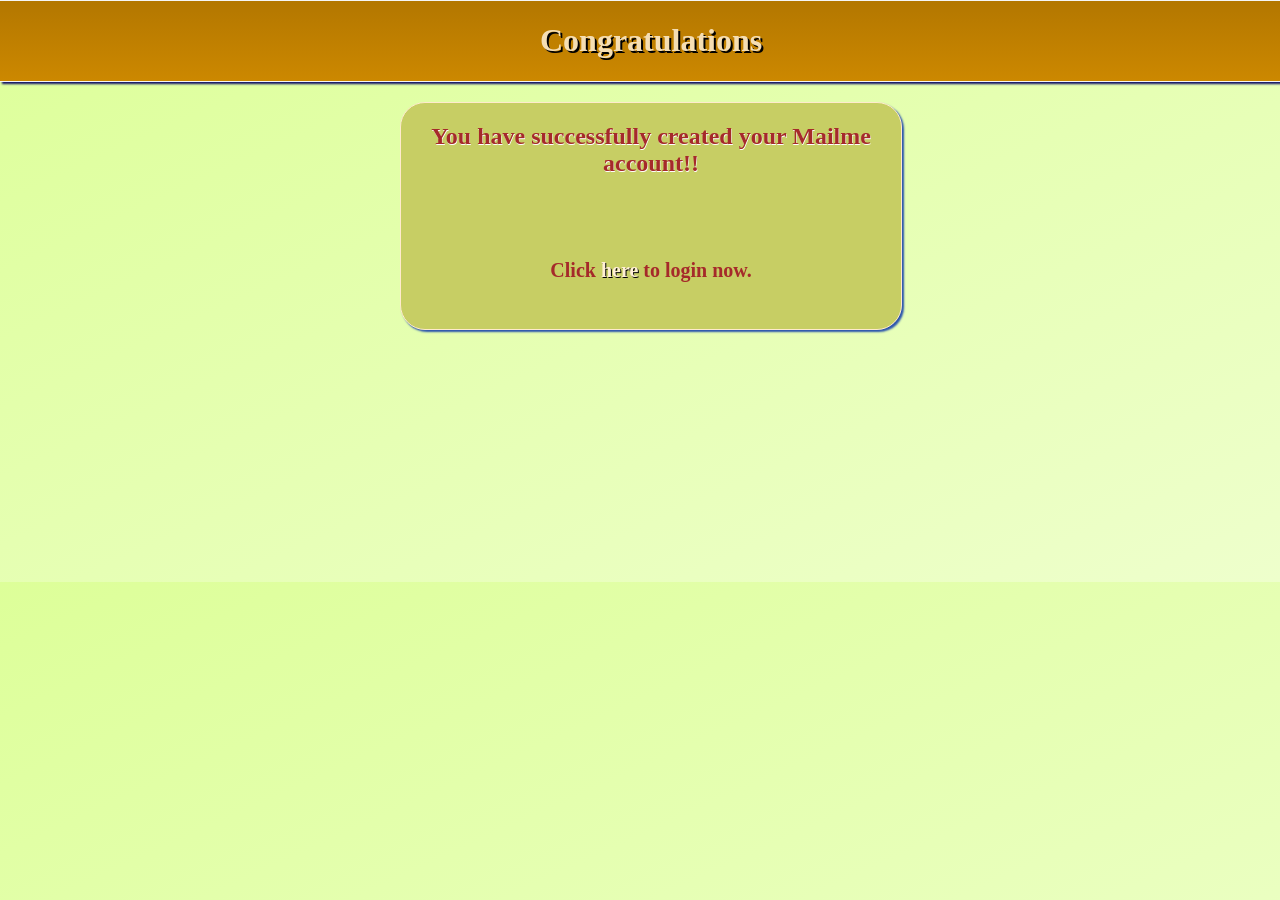
<file: Registration Form/congrats page.html>
<!DOCTYPE html>
<html>
<head>
    <title>Congratulations!</title>
        <link href="congrats.css" type="text/css" rel="stylesheet">
</head>
<body>

        <div class="sf">
                <div class="fc1">
                    <h1>Congratulations</h1>
                </div>
                <div class="fc2">
                    <h2 style="text-align: center">You have successfully created your Mailme account!!</h2><br><br>
                    <h4>Click<a href="login.html" style="text-decoration: none; color: papayawhip;  text-shadow: 1px 1px black;"> here </a>to login now.</h4>

                </div>

</body>
</html>
</file>
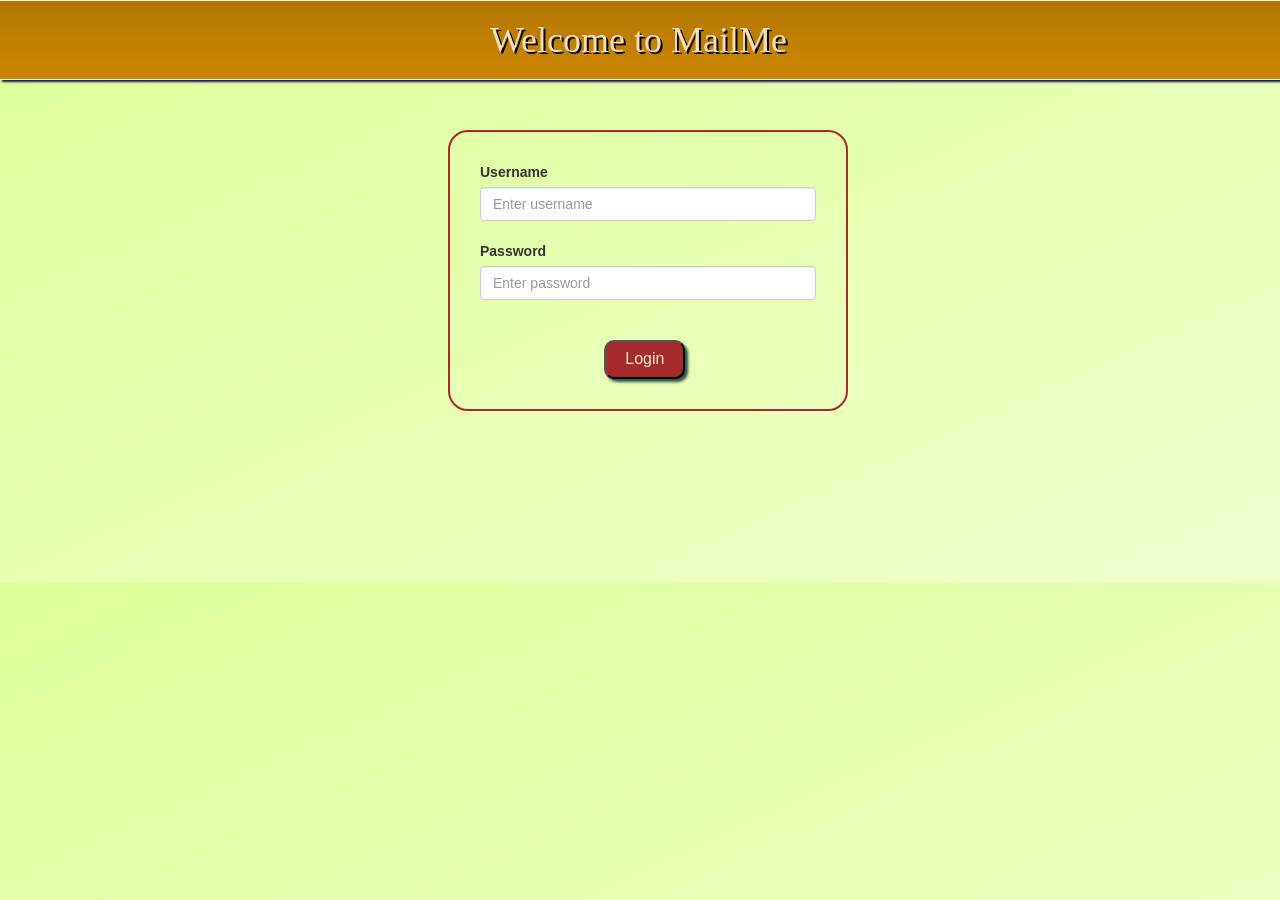
<file: Registration Form/login.html>
<!DOCTYPE html>
<html>
    <head>
            <title>Login to MailMe</title>
            <link href="csslogin.css" type="text/css" rel="stylesheet">
            <!-- Latest compiled and minified CSS -->
<link rel="stylesheet" href="https://maxcdn.bootstrapcdn.com/bootstrap/3.4.0/css/bootstrap.min.css">

<!-- jQuery library -->
<script src="https://ajax.googleapis.com/ajax/libs/jquery/3.4.1/jquery.min.js"></script>

<!-- Latest compiled JavaScript -->
<script src="https://maxcdn.bootstrapcdn.com/bootstrap/3.4.0/js/bootstrap.min.js"></script>
<style>
button{
                font-size: 16px; 
            background-color:brown; 
            color: blanchedalmond ;
            border-radius: 10px; 
            padding-left: 19px; 
            padding-right: 19px; 
            padding-top: 6px; 
            padding-bottom: 6px; 
            margin-left: 37%;
            box-shadow: 3px 3px 3px darkslategray;
            }</style>
    </head>
    <body>
        <div class="superflex">
                <div class="fc1">
                        <div id="header"><h1>Welcome to MailMe</h1></div>
                </div>


                        <form method="POST" action="">

                                <div class="form-group">
                                    <label for="inputUserName">Username</label>
                                    <input class="form-control" placeholder="Enter username" type="text" id="inputUserName" onfocus="this.placeholder=''" onblur="this.placeholder='Enter username'" required/><br>
                               
                                
                                    <label for="inputPassword">Password</label>
                                    <input class="form-control" placeholder="Enter password" type="password" id="inputPassword" onfocus="this.placeholder=''" onblur="this.placeholder='Enter password'"required/><br><br>
                                
                                <button type="submit">Login</button>
                        </div>
                            </form>
                    

        </div>
    </body>
    

</html>
</file>
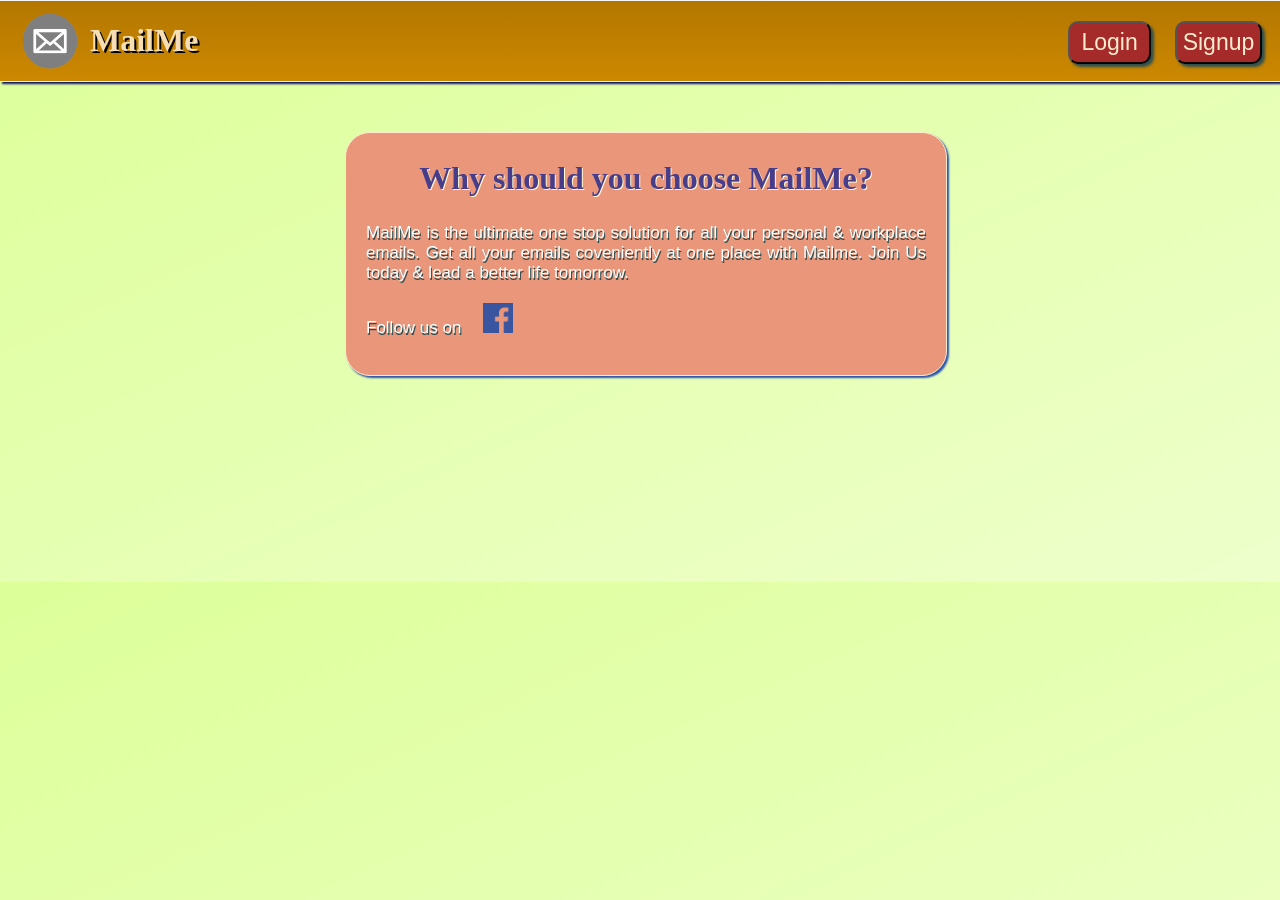
<file: Registration Form/regform.html>
<!DOCTYPE html>
<html>
<head>
<title>Welcome to Mailme</title>


<link href="regform.css" type="text/css" rel="stylesheet">
</head>
<body>
<div class="superflex">
    <div class="flex-container">
    <div><img src="logo.png" alt="Mailme logo" height="63px" width="60px"></div>
    <div><h1>MailMe</h1></div>
    <div id="db">
        <a href="login.html"><button id="button">Login</button></a>
        <a href="regpage.html"><button id="button2">Signup</button></a>
        
    </div>
    </div>
    <div class="flex-container2">
        <h2>Why should you choose MailMe?</h2>
        <p style="text-align: justify">MailMe is the ultimate one stop solution for all your personal & workplace emails. 
        Get all your emails coveniently at one place with Mailme. Join Us today & lead a better life tomorrow.<br><br>
        Follow us on &emsp;<a href="https:\\www.facebook.com"><img src="fb.png" alt="facebook logo" height="30px" width="30px"></a>
       </p>
    </div>
</div>
</body>



</html>
</file>
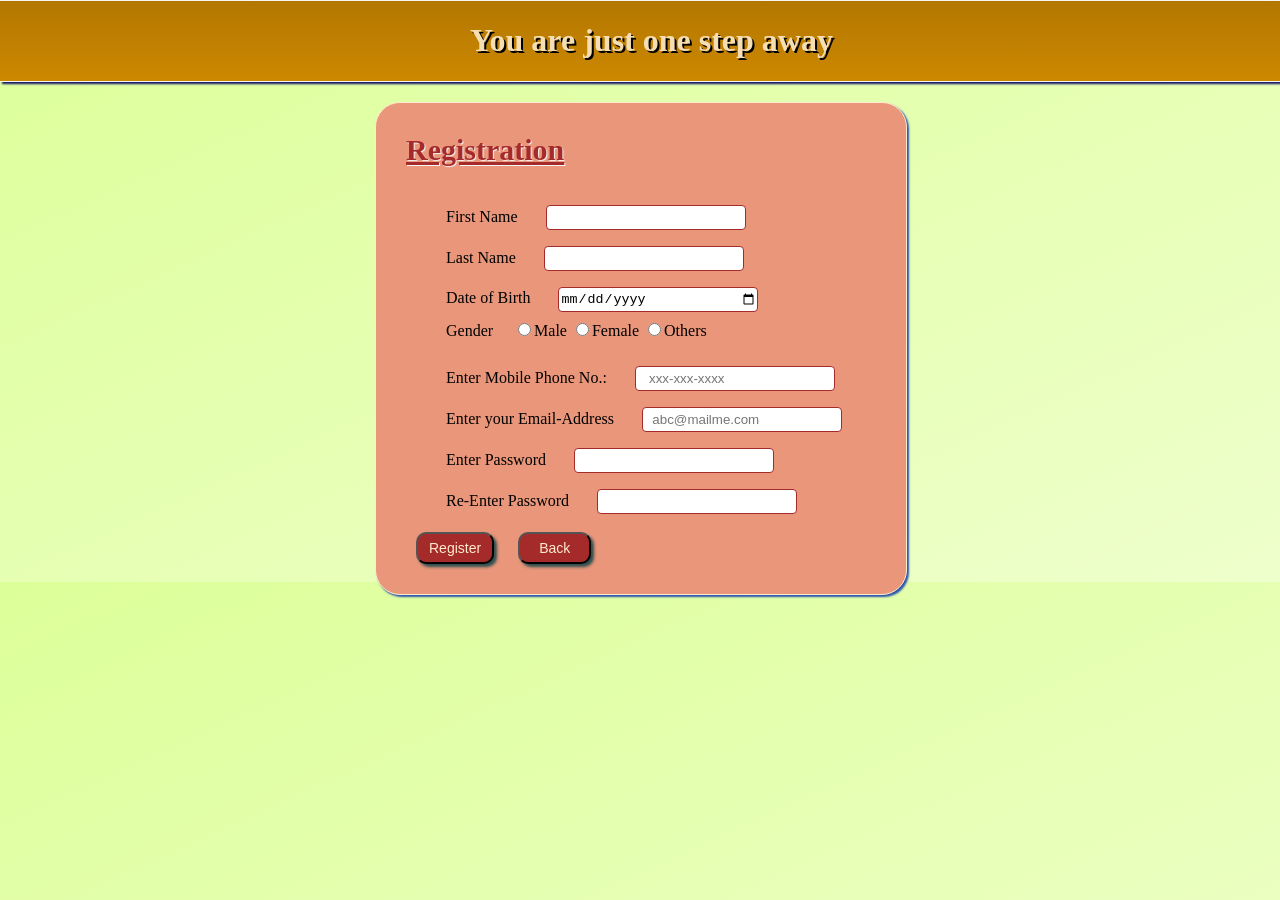
<file: Registration Form/regpage.html>
<!DOCTYPE html>
<html>
<head>
<title>
    Registration
</title>
<link href="regpage.css" type="text/css" rel="stylesheet">
<style>
label{
    margin-left: 40px;
}
input[type=text]{
    margin: 18px;
    width:40%;
    box-sizing: border-box;
    margin: 8px;
    display: inline-block;
    border: 1px solid brown;
    border-radius: 4px;
}
input[type=tel]
{
    margin: 18px;
    width:40%;
    box-sizing: border-box;
    margin: 8px;
    display: inline-block;
    border: 1px solid brown;;
    border-radius: 4px; 
}
input[type=email]{
    margin: 18px;
    width:40%;
    box-sizing: border-box;
    margin: 8px;
    display: inline-block;
    border: 1px solid brown;
    border-radius: 4px;
}
input[type=password]
{
    margin: 18px;
    width:40%;
    box-sizing: border-box;
    margin: 8px;
    display: inline-block;
    border: 1px solid brown;
    border-radius: 4px;
}
input[type=date]
{   margin: 18px;
    width:40%;
    box-sizing: border-box;
    margin: 8px;
    display: inline-block;
    border: 1px solid brown;
    border-radius: 4px;
}

input[type=submit]
{
    font-family: 'Gill Sans', 'Gill Sans MT', Calibri, 'Trebuchet MS', sans-serif; 
    font-size: 14px; 
    background-color:brown; 
    color: blanchedalmond ;
    border-radius: 10px; 
    padding-left: 11px; 
    padding-right: 11px; 
    padding-top: 6px; 
    padding-bottom: 6px; 
    margin: 10px;
    box-shadow: 3px 3px 3px darkslategray;
}
input[type=button]
{font-family: 'Gill Sans', 'Gill Sans MT', Calibri, 'Trebuchet MS', sans-serif; 
    font-size: 14px; 
    background-color:brown; 
    color: blanchedalmond ;
    border-radius: 10px; 
    padding-left: 19px; 
    padding-right: 19px; 
    padding-top: 6px; 
    padding-bottom: 6px; 
    margin: 10px;
    box-shadow: 3px 3px 3px darkslategray;
}
.hero{
    height: 25px;
}
</style>
</head>
<body>
    <div class="sf">
    <div class="fc1">
        <div><h1>You are just one step away</h1></div>
    </div>
    <div class="fc2">
            <form method="GET" action="congrats page.html">

                    <h3><u>Registration</u></h3>
                        <label for="fname">First Name</label> &ensp;&#160;
                        <input class="hero" type="text" id="fname" name="fname" required><br>                
                        <label for="sname"> Last Name</label>&emsp;
                        <input class="hero" type="text" id="sname" name="sname"><br>
                        <label for="DOB">Date of Birth</label>&emsp;
                        <input class="hero" type="date" name="DOB" required><br>
        
                        <label for="gender">Gender</label>&emsp;
                        <input type="radio" name="gender" id="gendermale">Male
                        <input type="radio" name="gender" id="genderfemale">Female
                        <input type="radio" name="gender" id="genderothers">Others<br><br>

                        <label>Enter Mobile Phone No.:</label>&emsp;
                        <input class="hero" type="tel" name="Mobile" required pattern="[0-9]{3}-[0-9]{3}-[0-9]{4}" placeholder="   xxx-xxx-xxxx" onfocus="this.placeholder=''" onblur="this.placeholder='xxx-xxx-xxxx'"><br>

                        <label>Enter your Email-Address</label>&emsp;
                        <input class="hero" type="email" name="email" required multiple placeholder="  abc@mailme.com" onfocus="this.placeholder=''" onblur="this.placeholder='abc@mailme.com'"><br>
                        
                        <label for="password">Enter Password</label>&emsp;
                        <input class="hero" type="password" id="password" required><br>
                        <label for="repassword">Re-Enter Password</label>&emsp;
                        <input class="hero" type="password" id="repassword" required><br>

                        <input type="submit" value="Register">
                        <a href="regform.html"><input type="button" value="Back"></a>
                    </form>
    </div>
</div>




</body>

</html>
</file>
<file: Registration Form/congrats.css>
body{
    background: linear-gradient(to bottom right,#ddff99,#eeffcc);
    height: 582px;
    margin: 0%;
    width: 100%;
}

.fc1{
    display: flex;
    height: 60px;
    background: linear-gradient(to bottom,#b37700,#cc8800); 
    border-bottom: 1px solid whitesmoke;
    border-top: 1px solid whitesmoke;
    padding-left: 20px;
    padding-bottom: 20px;
    box-shadow: 2px 2px 2px rgb(15, 15, 100);
}

.fc2{
    width: 500px;
    height: auto;
    border: 1px solid blanchedalmond;
    margin-left: 400px;
    margin-top: 20px;
    margin-bottom: 20px;
    border-radius: 25px;
    background-color: rgb(199, 206, 100);
    box-shadow: 2px 2px 2px  rgb(42, 84, 173);
    padding-bottom: 20px;
    ;
}

.fc1 h1{
    color: wheat;
    text-shadow: 2px 2px black;
    padding-left: 520px;
    width: 100%;
}

.fc2 h2{
    color: brown;
    text-shadow: 0.5px 0.5px white;
}

.fc2 h4{
    color: brown;
    text-align: center;
    font-size: 20px;
}
</file>
<file: Registration Form/csslogin.css>
body{
    background: linear-gradient(to bottom right,#ddff99,#eeffcc);
    height: 582px;
    margin: 0%;
    width: 100%;
}

.superflex{
    display: flex;
    flex-direction: column
}

.fc1{
    display: flex;
    height: 80px;
    background: linear-gradient(to bottom,#b37700,#cc8800); 
    border-bottom: 1px solid whitesmoke;
    border-top: 1px solid whitesmoke;
    padding-left: 20px;
    padding-bottom: 20px;
    box-shadow: 2px 2px 2px rgb(15, 15, 100);
}

.fc1 h1{
    color: wheat;
    text-shadow: 2px 2px black;
    padding-left: 470px;
    margin-bottom: 30px;
    width: 100%;
    font-family: Georgia, 'Times New Roman', Times, serif;
}

.form-group{
    width:400px;
    margin-left: 35%;
    margin-top: 50px;
    border: 2px solid brown;
    padding: 30px;
    border-radius: 20px;
}
</file>
<file: Registration Form/regform.css>
body{
    background: linear-gradient(to bottom right,#ddff99,#eeffcc);
    height: 582px;
    margin: 0%;
}

.superflex{
    display: flex;
    flex-direction: column
}
.flex-container{
      display: flex;
      height: 60px;
      background: linear-gradient(to bottom,#b37700,#cc8800); 
      border-bottom: 1px solid whitesmoke;
      border-top: 1px solid whitesmoke;
      padding-left: 20px;
      padding-bottom: 20px;
      box-shadow: 2px 2px 2px rgb(15, 15, 100);
}
.flex-container2{
    width: 600px;
    height: auto;
    border: 1px solid blanchedalmond;
    margin-left: 345px;
    margin-top: 50px;
    border-radius: 25px;
    background-color: darksalmon;
    box-shadow: 2px 2px 2px  rgb(42, 84, 173);
}
#button{
    font-family: 'Gill Sans', 'Gill Sans MT', Calibri, 'Trebuchet MS', sans-serif; 
    font-size: 23px; 
    background-color:brown; 
    color: blanchedalmond ;
    border-radius: 10px; 
    padding-left: 11px; 
    padding-right: 11px; 
    padding-top: 6px; 
    padding-bottom: 6px; 
    margin: 10px;
    box-shadow: 3px 3px 3px darkslategray;
}
#button2{
     font-family: 'Gill Sans', 'Gill Sans MT', Calibri, 'Trebuchet MS', sans-serif; 
     font-size: 23px; 
     background-color:brown; 
     color: blanchedalmond ; 
     border-radius: 10px; 
     padding: 6px; 
     margin: 10px;
     box-shadow: 3px 3px 3px darkslategray;
}
#db{
    padding-left: 860px;
    padding-top: 10px;
}
.flex-container h1{
    color: wheat;
    text-shadow: 2px 2px black;
}
.flex-container img{
    padding-top: 10px;
    padding-right: 10px;
}
.flex-container2 h2{
    text-align: center;
    font-family: 'Cambria', Cochin, Georgia, Times, 'Times New Roman', serif;
    font-size: 200%;
    color: darkslateblue;
    text-shadow: 1px 1px lightgoldenrodyellow;
    

}
.flex-container2 p{
    padding: 20px;
    padding-top:0px;
    color: white;
    font-family: 'Arial Narrow Bold', sans-serif;
    text-shadow: 1px 2px darkslategrey;
    font-size: 17px
}
</file>
<file: Registration Form/regpage.css>
body{
    background: linear-gradient(to bottom right,#ddff99,#eeffcc);
    height: 582px;
    margin: 0%;
    width: 100%;
}
.sf{
    display: flex;
    flex-direction: column;
}

.fc1{
    display: flex;
    height: 60px;
    background: linear-gradient(to bottom,#b37700,#cc8800); 
    border-bottom: 1px solid whitesmoke;
    border-top: 1px solid whitesmoke;
    padding-left: 20px;
    padding-bottom: 20px;
    box-shadow: 2px 2px 2px rgb(15, 15, 100);
}

.fc2{
    width: 500px;
    height: auto;
    border: 1px solid blanchedalmond;
    margin-left: 375px;
    margin-top: 20px;
    margin-bottom: 20px;
    border-radius: 25px;
    background-color: darksalmon;
    box-shadow: 2px 2px 2px  rgb(42, 84, 173);
    padding-left: 30px;
    padding-bottom: 20px;
    ;
}
.fc1 h1{
    color: wheat;
    text-shadow: 2px 2px black;
    padding-left: 450px;
    width: 100%;
}
.fc2 h3{
   
    font-size: 30px;
    color: brown;
    text-shadow: 1px 1px 1px whitesmoke;
    
}

#ff{
    display: flex;
    flex-direction: row;
   
}
</file>
